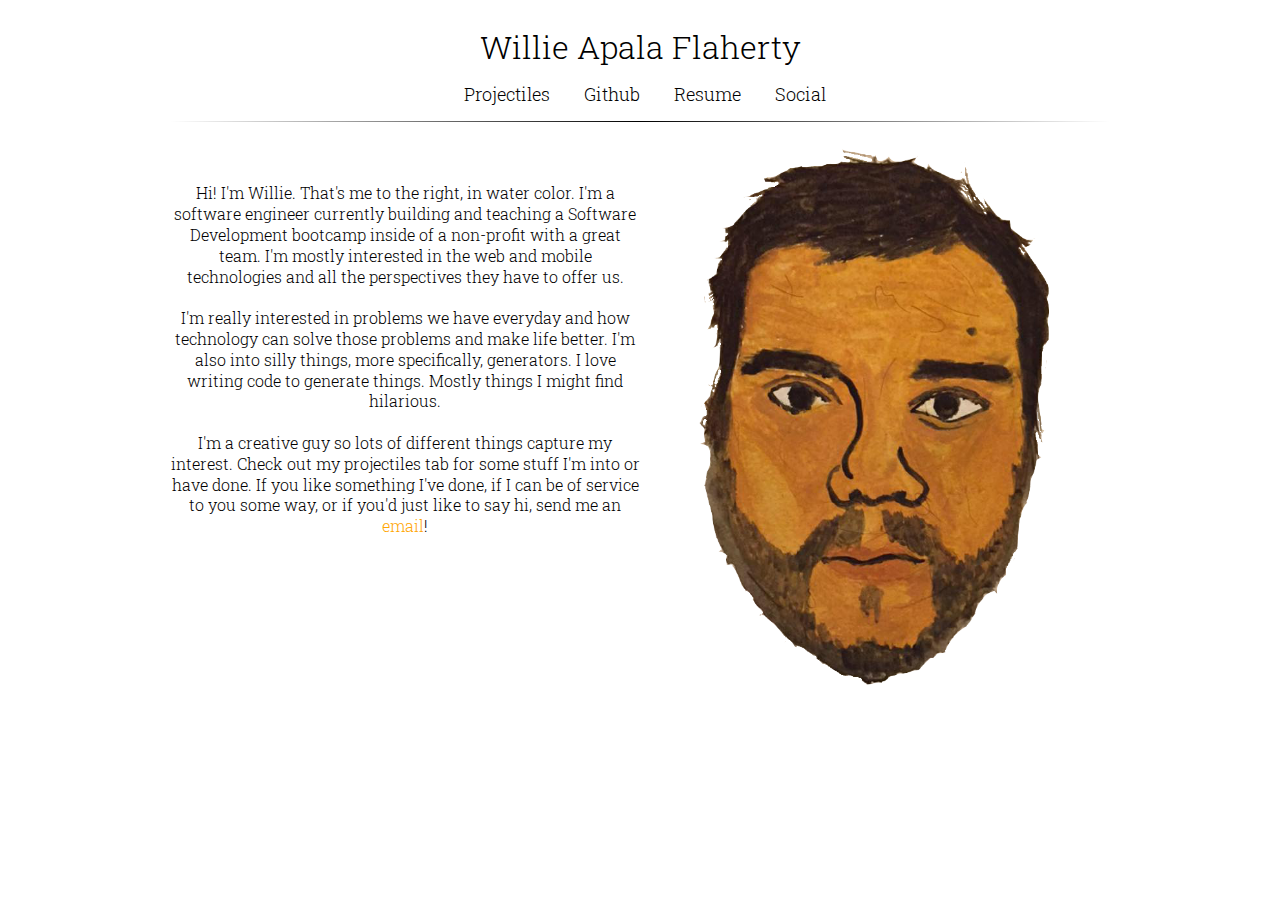
<file: index.html>
<!DOCTYPE html>
<html>
	<head>
		<title>Willie Flaherty</title>
		<meta content="index,follow,archive" name="robots">
		<meta content="Willie Flaherty" name="Description">
		<meta content="Willie William Flaherty engineer web developer software engineer toys projects basil hipster music EMR tinder copy pasta Pearing Instagram Dating App" name="Keywords">
		<link rel="stylesheet" type="text/css" href="css/willie_common.css" media="screen" charset="utf-8">
		<link rel="stylesheet" type="text/css" href="css/willie.css" media="screen" charset="utf-8">
		<link href='http://fonts.googleapis.com/css?family=Roboto+Slab:400,300,100,700' rel='stylesheet' type='text/css'>
		<link href="favicon.ico" rel="shortcut icon">
	</head>
	<body>
		<div class="wrapper">
			<div id="name">
				<h1>
					<a href="http://www.williamflaherty.com">Willie Apala Flaherty</a>
				</h1>
			</div>
			<div id="nav">
				<ul class="links">
	            	<li>
	            		<a id="projects" href="http://williamflaherty.com/projects.html">Projectiles</a>
	            	</li>

	                <li>
	                    <a id="github" href="https://github.com/williamflaherty">Github</a>
	                </li>

	                <li>
	                    <a id="resume" href="http://williamflaherty.com/resume_flaherty.pdf">Resume</a>
	            	</li>
	            	<li>
	            		<a id="contact" href="#">Social</a>
	            		<ul>
	            			<li>
	            				<a id="instagram" href="https://www.instagram.com/willie__af">Instagram</a>
	            			</li>
	            			<li>
	                    		<a id="quora" href="https://www.quora.com/william-flaherty">Quora</a>
	                		</li>
	               			<li>
	                    		<a id="tumblr" href="https://williamflaherty.tumblr.com/">Tumblr</a>
	                		</li>
	                	    <li>
	                    		<a id="fb" href="https://www.facebook.com/willieflaherty">Facebook</a>
	                		</li>
	                	</ul>
	                </li>
            	</ul>
			</div>
			<hr class="style-one" />
			<div id="intro" style="float: left; width: 50%;">
				<p>
					 Hi! I'm Willie. That's me to the right, in water color. I'm a software engineer currently building and teaching a Software Development bootcamp inside of a non-profit with a great team. I'm mostly interested in the web and mobile technologies and all the perspectives they have to offer us.
					<br>
					<br>
					I'm really interested in problems we have everyday and how technology can solve those problems and make life better. I'm also into silly things, more specifically, generators. I love writing code to generate things. Mostly things I might find hilarious. 
					<br>
					<br>
					I'm a creative guy so lots of different things capture my interest. Check out my projectiles tab for some stuff I'm into or have done. If you like something I've done, if I can be of service to you some way, or if you'd just like to say hi, send me an <a id="email" href="mailto:william.flaherty@gmail.com">email</a>!
				</p>
			</div>
  			<div style="float: left; width: 50%;">
  				<img src="images/self_portrait.png" width="400">
  			</div>
		</div>

		<script type="text/javascript">
            
            var _gaq = _gaq || [];
            _gaq.push(['_setAccount', 'UA-39153019-1']);
            _gaq.push(['_trackPageview']);
            
            (function() {
             var ga = document.createElement('script'); ga.type = 'text/javascript'; ga.async = true;
             ga.src = ('https:' == document.location.protocol ? 'https://ssl' : 'http://www') + '.google-analytics.com/ga.js';
             var s = document.getElementsByTagName('script')[0]; s.parentNode.insertBefore(ga, s);
             })();
            
            </script>
	</body>
</html>
</file>
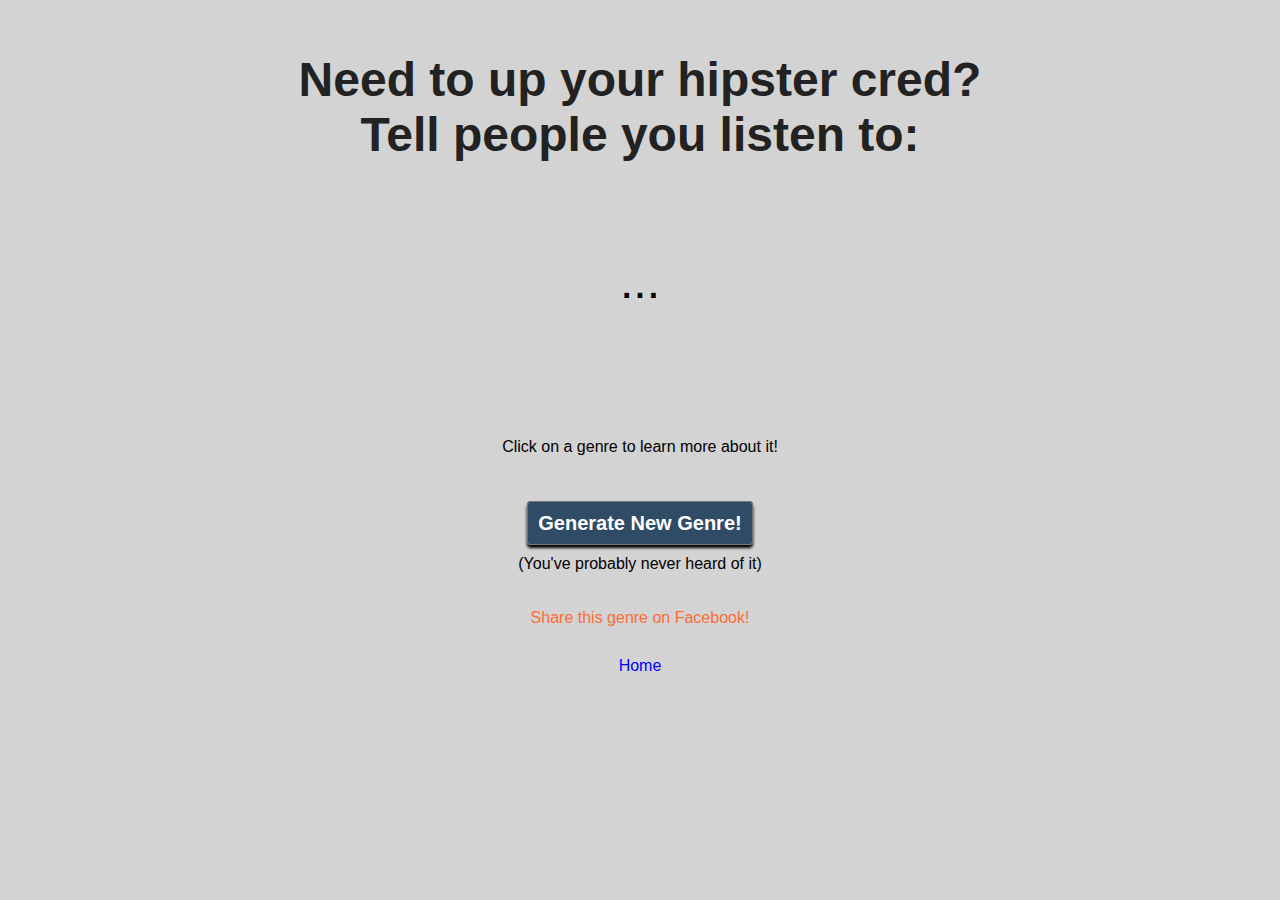
<file: hipster/index.html>
<!DOCTYPE html>
<html>
	<head>
         <script src="http://connect.facebook.net/en_US/all.js"></script>
		<title>Hipster Music</title>
		<link rel="stylesheet" type="text/css" href="hss.css" media="screen" charset="utf-8">
            <link href="favicon.ico" rel="shortcut icon">
                </head>
	<body>
        <div id="pagewrap">
            <header class="introduction">
                <h1 class="words">Need to up your hipster cred?<br/>Tell people you listen to:</h1>
            </header>
            <div id="genre">...</div>
            <div id="tips"><p>Click on a genre to learn more about it!</p></div>
            <div id="form">
                <a id="button" href="#">Generate New Genre!</a>
                <p id="noEars">(You've probably never heard of it)</p>
            </div>
            <div id="fb">
               <a id="shareonfb" href="#">Share this genre on Facebook!</a>
            </div>
            <a id="home" href="http://www.williamflaherty.com/">Home</a>
        </div>
        <script type="text/javascript" src="../jquery-1.9.1.min.js"></script>
        <script type="text/javascript" src="../jquery-ui-1.10.1.custom.min.js"></script>
        <script type="text/javascript" src="hm.js" charset="UTF-8"></script>
        <script type="text/javascript">
            
            var _gaq = _gaq || [];
            _gaq.push(['_setAccount', 'UA-39153019-1']);
            _gaq.push(['_trackPageview']);
            
            (function() {
             var ga = document.createElement('script'); ga.type = 'text/javascript'; ga.async = true;
             ga.src = ('https:' == document.location.protocol ? 'https://ssl' : 'http://www') + '.google-analytics.com/ga.js';
             var s = document.getElementsByTagName('script')[0]; s.parentNode.insertBefore(ga, s);
             })();
            
            </script>
        
	</body>
</html>
</file>
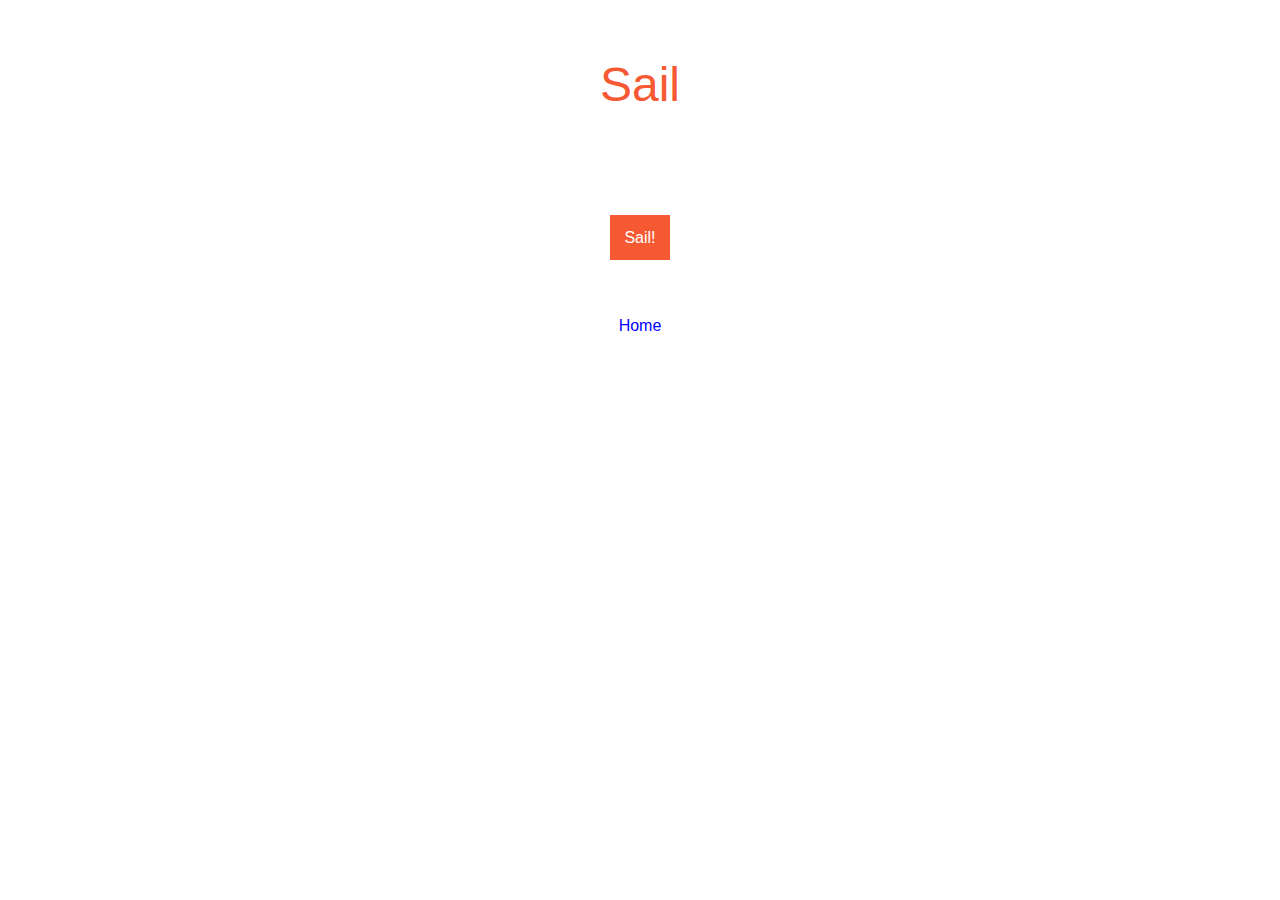
<file: sail/index.html>
<!DOCTYPE html>
<html>
	<head>
		<title>Sail</title>
		<link rel="stylesheet" type="text/css" href="sss.css" media="screen" charset="utf-8">
            <link href="favicon.ico" rel="shortcut icon">
                </head>
	<body>
        <div id="pagewrap">
            <header class="introduction">
                <h1 class="words">Sail</h1>
            </header>
            <div id="form">
                <a id="button" href="#">Sail!</a>
            </div>
        </div>
        <a id="home" href="http://www.williamflaherty.com/">Home</a>
        <script type="text/javascript" src="../jquery-1.9.1.min.js"></script>
        <script type="text/javascript" src="../jquery-ui-1.10.1.custom.min.js"></script>
        <script type="text/javascript" src="sl.js" charset="UTF-8"></script>
        <script type="text/javascript">
            
            var _gaq = _gaq || [];
            _gaq.push(['_setAccount', 'UA-39153019-1']);
            _gaq.push(['_trackPageview']);
            
            (function() {
             var ga = document.createElement('script'); ga.type = 'text/javascript'; ga.async = true;
             ga.src = ('https:' == document.location.protocol ? 'https://ssl' : 'http://www') + '.google-analytics.com/ga.js';
             var s = document.getElementsByTagName('script')[0]; s.parentNode.insertBefore(ga, s);
             })();
            
            </script>
	</body>
</html>
</file>
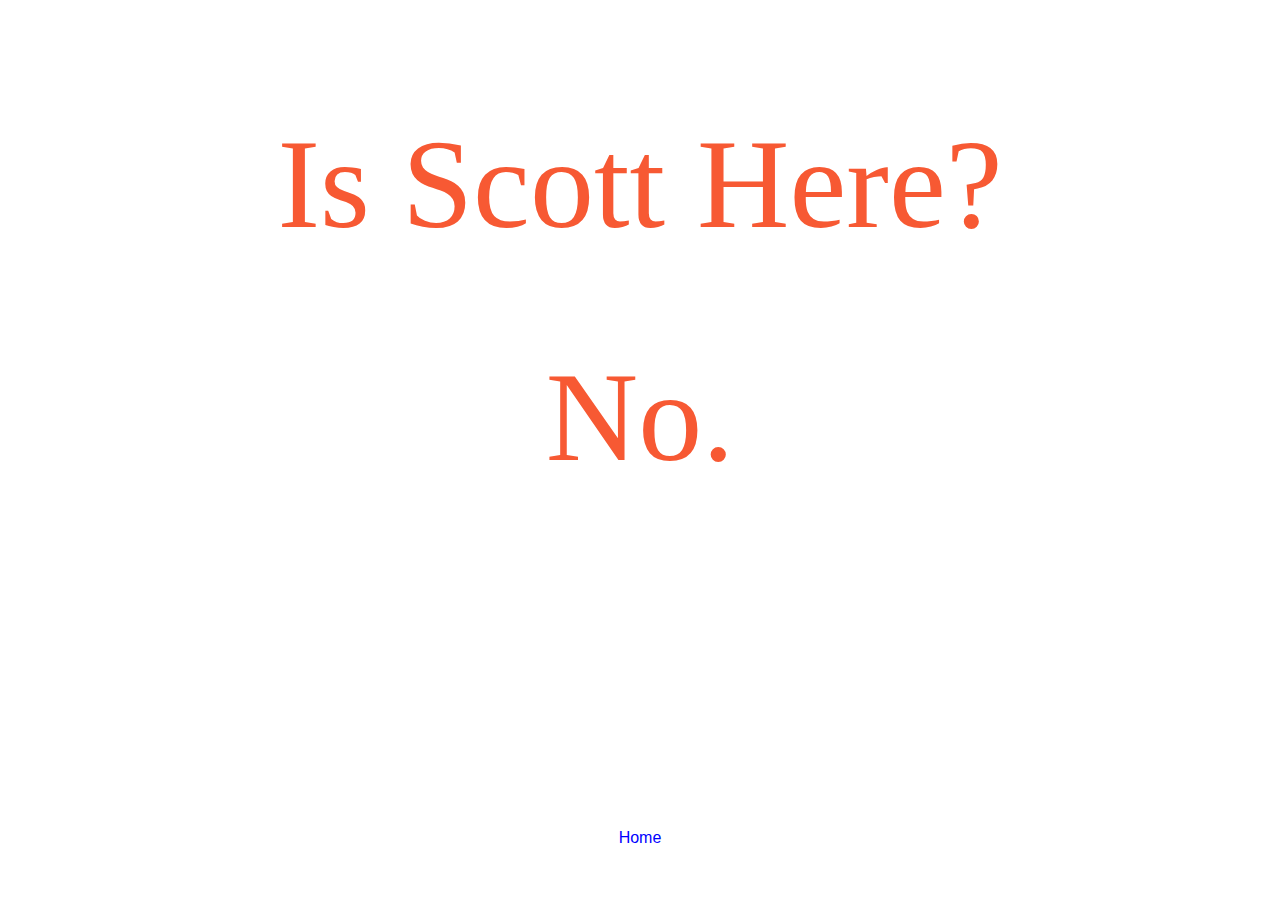
<file: scott/index.html>
<!DOCTYPE html>
<html>
	<head>
		<title>Is Scott Here?</title>
		<link rel="stylesheet" type="text/css" href="tss.css" media="screen" charset="utf-8">
            <link href="favicon.ico" rel="shortcut icon">
                </head>
	<body>
        <div id="pagewrap">
            <header class="introduction">
                <h1 class="words">Is Scott Here?</h1>
            </header>
			<header class="introduction">
                <h1 class="words">No.</h1>
            </header>
            <div id="job"></div>

        </div>
        <a id="home" href="http://www.williamflaherty.com/">Home</a>
        <script type="text/javascript" src="../jquery-1.9.1.min.js"></script>
        <script type="text/javascript" src="../jquery-ui-1.10.1.custom.min.js"></script>
        <script type="text/javascript" src="tjs.js" charset="UTF-8"></script>
        <script type="text/javascript">
            
            var _gaq = _gaq || [];
            _gaq.push(['_setAccount', 'UA-39153019-1']);
            _gaq.push(['_trackPageview']);
            
            (function() {
             var ga = document.createElement('script'); ga.type = 'text/javascript'; ga.async = true;
             ga.src = ('https:' == document.location.protocol ? 'https://ssl' : 'http://www') + '.google-analytics.com/ga.js';
             var s = document.getElementsByTagName('script')[0]; s.parentNode.insertBefore(ga, s);
             })();
            
            </script>
	</body>
</html>
</file>
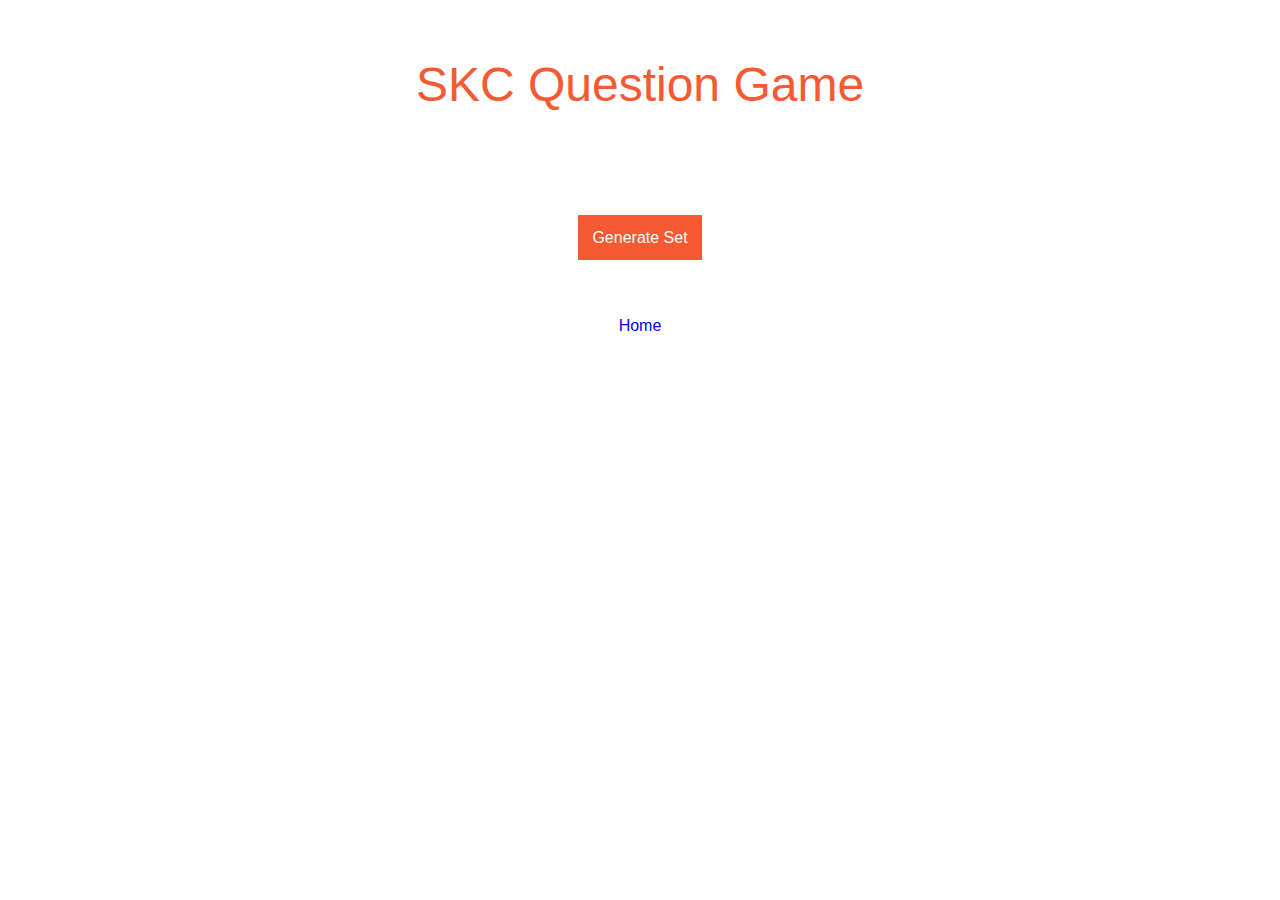
<file: skcqs/index.html>
<!DOCTYPE html>
<html>
	<head>
		<title>SKC Question Game</title>
		<link rel="stylesheet" type="text/css" href="skcqs.css" media="screen" charset="utf-8">
            <link href="favicon.ico" rel="shortcut icon">
                </head>
	<body>
        <div id="pagewrap">
            <header class="introduction">
                <h1 class="words">SKC Question Game</h1>
            </header>
            <div id="list"></div>
            <div id="form">
                <a id="button" href="#">Generate Set</a>
            </div>
        </div>
        <a id="home" href="http://www.williamflaherty.com/">Home</a>
        <script type="text/javascript" src="../jquery-1.9.1.min.js"></script>
        <script type="text/javascript" src="../jquery-ui-1.10.1.custom.min.js"></script>
        <script type="text/javascript" src="skcqs.js" charset="UTF-8"></script>
        <script type="text/javascript">
            
            var _gaq = _gaq || [];
            _gaq.push(['_setAccount', 'UA-39153019-1']);
            _gaq.push(['_trackPageview']);
            
            (function() {
             var ga = document.createElement('script'); ga.type = 'text/javascript'; ga.async = true;
             ga.src = ('https:' == document.location.protocol ? 'https://ssl' : 'http://www') + '.google-analytics.com/ga.js';
             var s = document.getElementsByTagName('script')[0]; s.parentNode.insertBefore(ga, s);
             })();
            
            </script>
	</body>
</html>
</file>
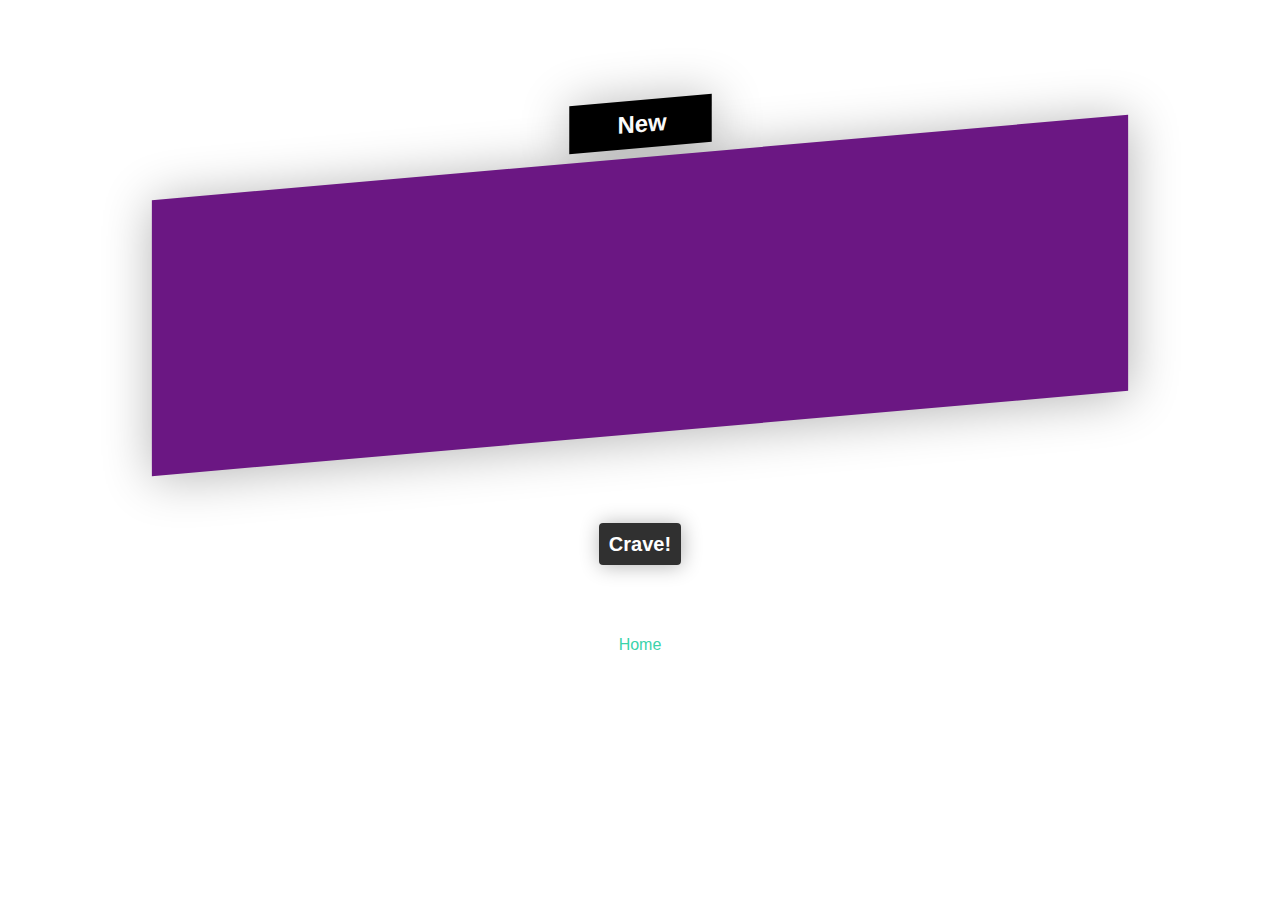
<file: taco/index.html>
<!DOCTYPE html>
<html>
	<head>
		<title>Taco Bell Menu Item Generator</title>
		<link rel="stylesheet" type="text/css" href="tb.css" media="screen" charset="utf-8">
        <link href="favicon.ico" rel="shortcut icon">
    </head>
	<body>
        <div id="pagewrap">
            <header class="introduction">
            </header>
                

            <div class="new"><span>New</span></div>
            <div class="gen"></div>
            <div id="form">
                <a id="button" href="#">Crave!</a>
            </div>
            <a id="home" href="http://www.williamflaherty.com/">Home</a>
        </div>
        <script type="text/javascript" src="../jquery-1.9.1.min.js"></script>
        <script type="text/javascript" src="../jquery-ui-1.10.1.custom.min.js"></script>
        <script type="text/javascript" src="tb.js" charset="UTF-8"></script>
        <script type="text/javascript">
            
            var _gaq = _gaq || [];
            _gaq.push(['_setAccount', 'UA-39153019-1']);
            _gaq.push(['_trackPageview']);
            
            (function() {
             var ga = document.createElement('script'); ga.type = 'text/javascript'; ga.async = true;
             ga.src = ('https:' == document.location.protocol ? 'https://ssl' : 'http://www') + '.google-analytics.com/ga.js';
             var s = document.getElementsByTagName('script')[0]; s.parentNode.insertBefore(ga, s);
             })();
            
            </script>
        
	</body>
</html>
</file>
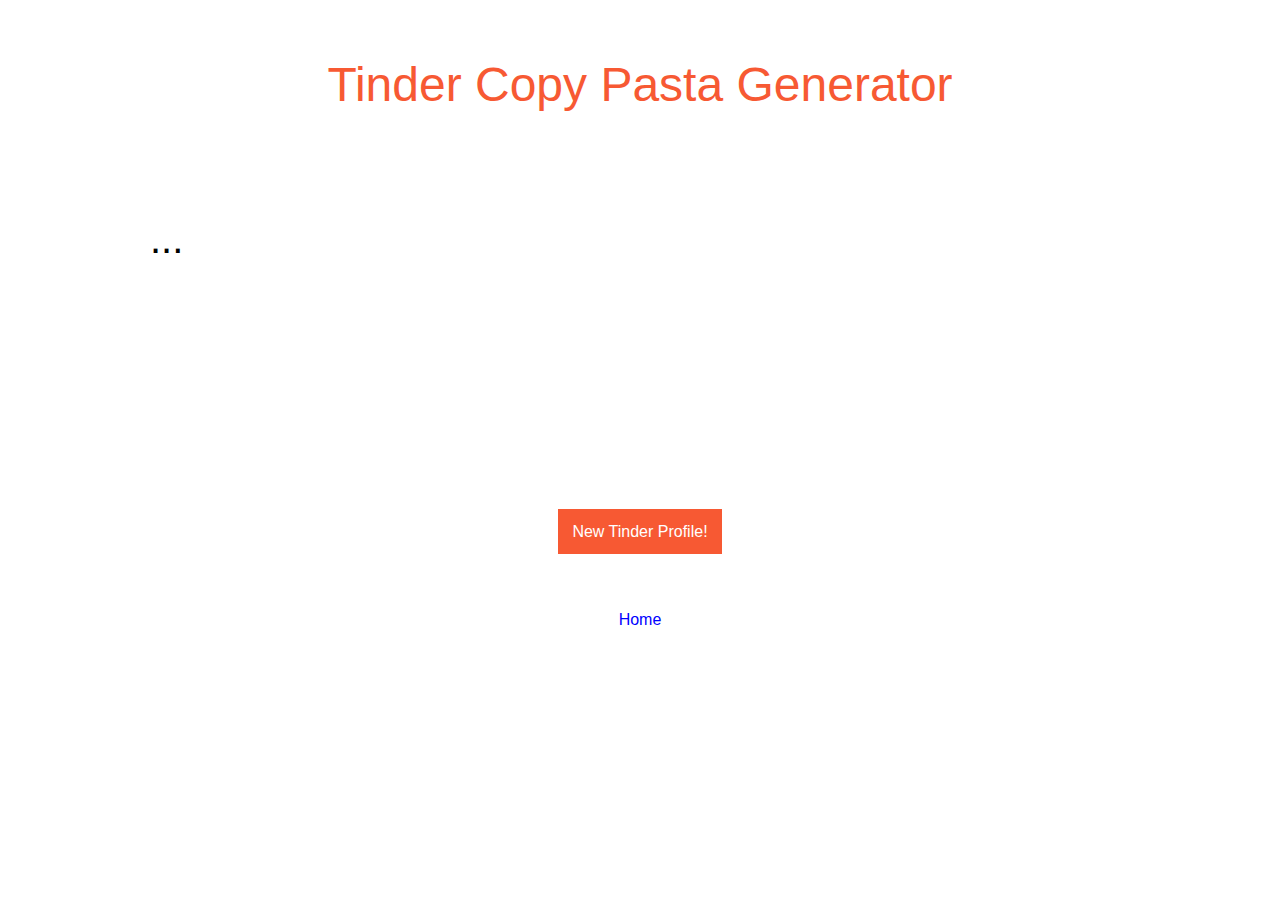
<file: tinder/index.html>
<!DOCTYPE html>
<html>
	<head>
		<title>Tinder Copy Pasta</title>
		<link rel="stylesheet" type="text/css" href="tss.css" media="screen" charset="utf-8">
            <link href="favicon.ico" rel="shortcut icon">
                </head>
	<body>
        <div id="pagewrap">
            <header class="introduction">
                <h1 class="words">Tinder Copy Pasta Generator</h1>
            </header>
            <div id="job"></div>
            <div id="hobbies">...</div>
            <div id="quote"></div>
            <div id="form">
                <a id="button" href="#">New Tinder Profile!</a>
            </div>
        </div>
        <a id="home" href="http://www.williamflaherty.com/">Home</a>
        <script type="text/javascript" src="../jquery-1.9.1.min.js"></script>
        <script type="text/javascript" src="../jquery-ui-1.10.1.custom.min.js"></script>
        <script type="text/javascript" src="tjs.js" charset="UTF-8"></script>
        <script type="text/javascript">
            
            var _gaq = _gaq || [];
            _gaq.push(['_setAccount', 'UA-39153019-1']);
            _gaq.push(['_trackPageview']);
            
            (function() {
             var ga = document.createElement('script'); ga.type = 'text/javascript'; ga.async = true;
             ga.src = ('https:' == document.location.protocol ? 'https://ssl' : 'http://www') + '.google-analytics.com/ga.js';
             var s = document.getElementsByTagName('script')[0]; s.parentNode.insertBefore(ga, s);
             })();
            
            </script>
	</body>
</html>
</file>
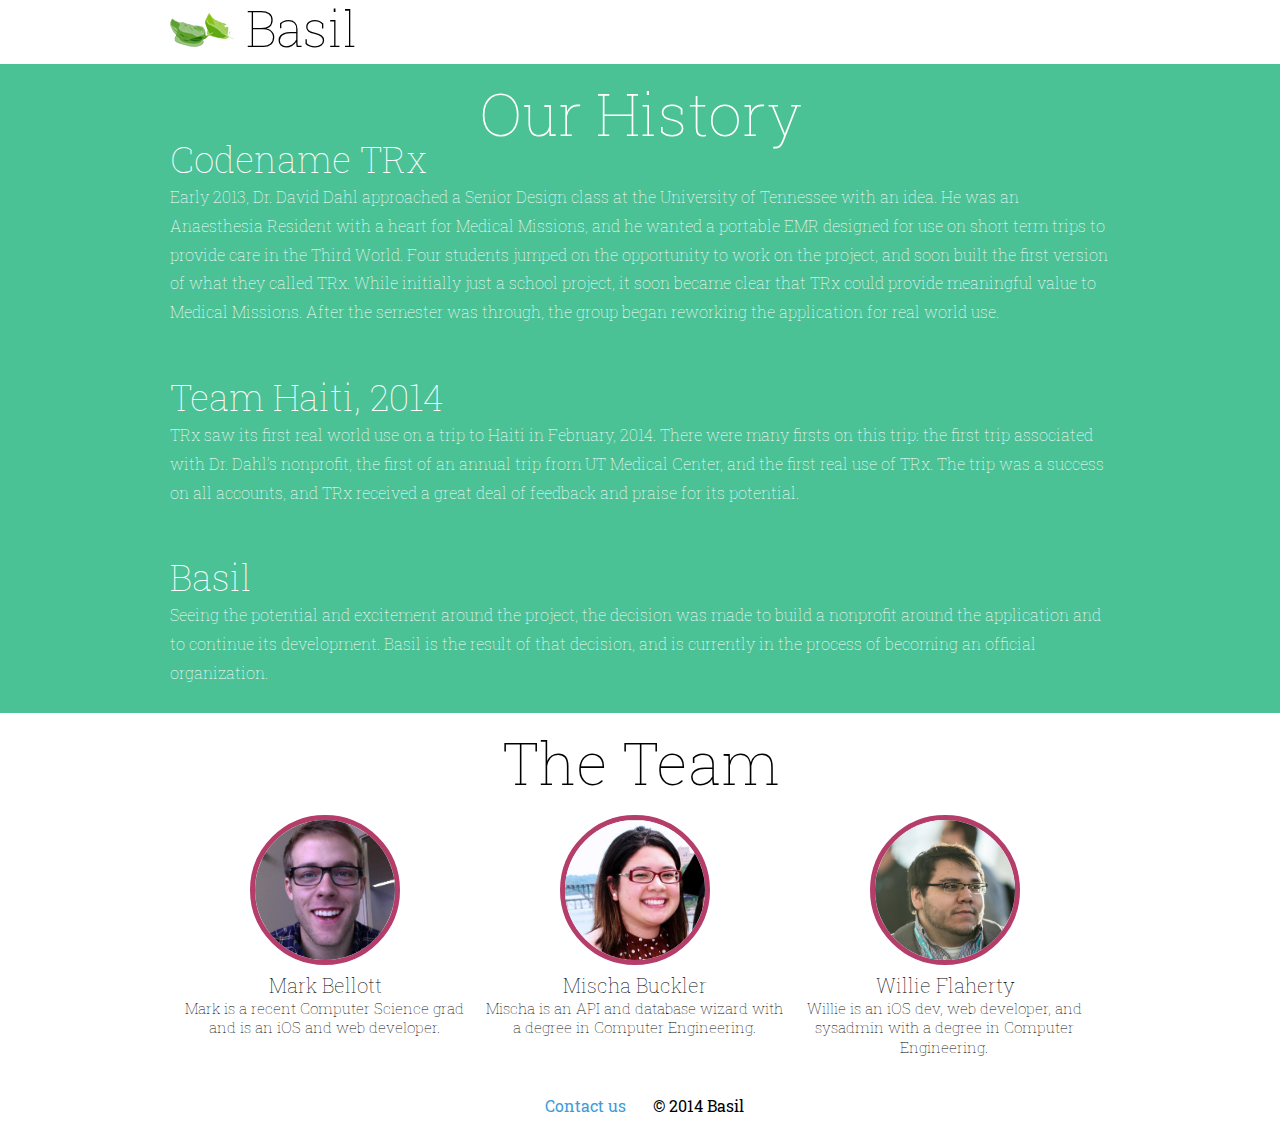
<file: basil/about.html>
<!DOCTYPE html>
<html lang="en" xmlns="http://www.w3.org/1999/xhtml">
<head>
    <title>Basil</title>
    <meta name="Basil App" content="insert what will show in search engines here" />
    <link href="css/about.css" type="text/css" rel="stylesheet" />
    <link href='http://fonts.googleapis.com/css?family=Roboto+Slab:400,300,100,700' rel='stylesheet' type='text/css'>
</head>
<body>
    <div id="top">
        <div class="wrapper">
            <a href="/">
            <img src="images/basil_icon_64x34.png" />
            Basil</a>
        </div>
    </div>
        <div id="second">
        <div class="wrapper">
            <h1>Our History</h1>
            <h2>Codename TRx</h2>
            <p>Early 2013, Dr. David Dahl approached a Senior Design class at the University of Tennessee with an idea. He was an Anaesthesia Resident with a heart for Medical Missions, and he wanted a portable EMR designed for use on short term trips to provide care in the Third World. Four students jumped on the opportunity to work on the project, and soon built the first version of what they called TRx. 

            While initially just a school project, it soon became clear that TRx could provide meaningful value to Medical Missions. After the semester was through, the group began reworking the application for real world use.  
            </p>
            <br />
            <h2>Team Haiti, 2014</h2>
            <p>TRx saw its first real world use on a trip to Haiti in February, 2014. There were many firsts on this trip: the first trip associated with Dr. Dahl&#8217;s nonprofit, the first of an annual trip from UT Medical Center, and the first real use of TRx. The trip was a success on all accounts, and TRx received a great deal of feedback and praise for its potential. 
            </p>
            <br />
            <h2>Basil</h2>
            <p>Seeing the potential and excitement around the project, the decision was made to build a nonprofit around the application and to continue its development. Basil is the result of that decision, and is currently in the process of becoming an official organization.
            </p>
            </div>
        </div>
    </div>
    <div id="third">
        <div class="wrapper">
            <h1>The Team</h1>
            <div class="span-item">
                <img class="circular" src="images/basil_pic_mark.png" />
                <p class="name">Mark Bellott</p>
                <p class="job">Mark is a recent Computer Science grad and is an iOS and web developer.</p>
            </div>
            <div class="span-item">
                <img class="circular" src="images/basil_pic_mischa.png" />
                <p class="name">Mischa Buckler</p>
                <p class="job">Mischa is an API and database wizard with a degree in Computer Engineering.</p>
            </div>
            <div class="span-item">
                <img class="circular" src="images/basil_pic_willie.jpg" />
                <p class="name">Willie Flaherty</p>
                <p class="job">Willie is an iOS dev, web developer, and sysadmin with a degree in Computer Engineering.</p>
            </div>
        </div>
    </div>

    <footer class="page-footer"  role="contentinfo">
        <div class="wrapper">
            <nav>
                <ul class="foot-nav"> <!-- list of links in the footer -->
                    <li>
                        <a href="mailto:takebasil@gmail.com?sqs_title=Leave+us+a+message!&sqs_label_submit=Send!">Contact us</a>
                    </li>
                </ul>
            </nav>
            <p class="copyright">&copy; 2014 Basil</p>
        </div>
    </footer>
    <script src="http://code.jquery.com/jquery-1.9.1.js"></script>
    <script type="text/javascript" src="js/basil.js"></script>
    <script src="https://squaresend.com/squaresend.js"></script>
    <script>
        (function(i,s,o,g,r,a,m){i['GoogleAnalyticsObject']=r;i[r]=i[r]||function(){
        (i[r].q=i[r].q||[]).push(arguments)},i[r].l=1*new Date();a=s.createElement(o),
        m=s.getElementsByTagName(o)[0];a.async=1;a.src=g;m.parentNode.insertBefore(a,m)
        })(window,document,'script','//www.google-analytics.com/analytics.js','ga');
        ga('create', 'UA-49228357-1', 'takebasil.com');
        ga('send', 'pageview');
    </script>
</body>
</html>
</file>
<file: css/willie_common.css>
html {
    /*background: rgba(0, 0, 0, 0) url("../images/orange_wc_bg.jpg") no-repeat fixed center center / cover ;*/
    background-color: white;
}

body {
    font-family: 'Roboto Slab', serif;
    text-align:center;
    line-height: 1;
    padding-top: 2px;
    font-weight:300;
    margin-bottom:25px;
}

.wrapper {
    width:940px;
    margin:0 auto;
    padding-bottom: 400px;
}

.links {
    text-decoration:none;
    color:black;
    text-transform:bold;
    font-size: 18px;
}

.links > li {
    display: inline;
    list-style-type: center;
    padding-right: 30px;
}

.links li ul {
    display: none;
    padding: 0px;
    list-style: none;
}

.links li:hover ul {
    display: block;
    position: absolute;
    margin-left: 566px;
    padding-top:7px;
    background-color: #F0F8FF;
    text-align: left;
    z-index: 1000;
}

.links li:hover li {
    padding: 2px;
}

.links li:hover li a{
    color: black;
    text-decoration: none;
}

.links li li a:hover{
    color:orange;
}

a:link, a:visited{
    text-decoration:none;
    color:black;
}

a:hover {
    color:orange;
}

h1 {
    font-weight: 300;
}

hr.style-one {
    background: -moz-linear-gradient(left center , #F0F8FF, #333333, #F0F8FF) repeat scroll 0 0 #333333;
    background: -webkit-gradient(linear, left top, right top, color-stop(0%,#f0f8ff), color-stop(50%,#000000), color-stop(100%,#f0f8f)); /* Chrome,Safari4+ */
    background: -webkit-linear-gradient(left, #ffffff 0%,#000000 50%,#ffffff 100%); /* Chrome10+,Safari5.1+ */
    border: 0 none;
    height: 1px;
}
</file>
<file: css/willie.css>
#intro {
    line-height: 1.3;
    margin-top: 4%;
}

#email {
    color:orange;
}
</file>
<file: hipster/hss.css>
body {
    font-family: "Helvetica", sans-serif;
    text-align:center;
    background-color: #d3d3d3;
}

#pagewrap {
    
    text-align:center;
    width:980px;
    margin:0 auto;
    
}

.introduction{
    position:relative;
    top:20px;
    color:#222222;
    text-align:center;
    font-size:150%;
}

#genre {
    position:relative;
    top:80px;
    font-size:300%;
    height:98px;
}
#tips {
    position:relative;
    top:150px;

}

#form {
   top:190px;
    position:relative;
    margin: 0 auto;
}
#button {
    box-shadow: 0 3px 3px black;
    border: 1px solid #777777;
    background: #2F4B66;
    color: white;
    font: bold 20px 'Helvetica';
    padding: 10px;
    cursor: pointer;
    -moz-border-radius: 4px;
    -webkit-border-radius: 4px;
    width:250px;
    height:45px;
}

#button:active {
    box-shadow:0px 0px 0px;
    border: 1px solid #777777;
    background: #2F4B66;
    color: white;
    font: bold 20px 'Helvetica';
    padding: 9px;
    cursor: pointer;
    -moz-border-radius: 4px;
    -webkit-border-radius: 4px;
    width:250px;
    height:45px;
}
#noEars {
    margin-top:20px;
}

#fb {
    position:relative;
    top: 210px;
}

#home {
    text-align:center;
    color:blue;
    top:240px;
    position: relative;
}

A:link {
    text-decoration:none;
    color:#ff6c37;
}
A:visited{
    color:#ff6c37;
    text-decoration:none;
}
A:hover {
    color:black;
}
</file>
<file: sail/sss.css>
body {
    font-family: "Helvetica", sans-serif;
    text-align:center;
    background-color: #FFFFFF;
}

#pagewrap {
        width:980px;
    margin:0 auto;
    
}

.words{
    position:relative;
    top:25px;
    color:#F75933;
    text-align:center;
    font-size:300%;
    font-weight:400;
}

#form {
   top:110px;
    position:relative;
    margin: 0 auto;
}
#button {
    background: none repeat scroll 0 0 #F75933;
    border: 1px solid #FFFFFF;
    color: #FFFFFF;
    cursor: pointer;
    height: 45px;
    padding: 14px;
    width: 250px;
}

#button:active {
    background: none repeat scroll 0 0 #f6451a;
    border: 1px solid #FFFFFF;
    color: #FFFFFF;
    cursor: pointer;
    height: 45px;
    padding: 13px;
    width: 250px;
}

#home {
    text-align:center;
    color:blue;
    top:180px;
    position: relative;
}

A:link {
    text-decoration:none;
    color:#ff6c37;
}
A:visited{
    color:#ff6c37;
    text-decoration:none;
}
A:hover {
    color:black;
}
</file>
<file: scott/tss.css>
body {
    font-family: "Helvetica", sans-serif;
    text-align:center;
    background-color: #FFFFFF;
}

#pagewrap {
        width:980px;
    margin:0 auto;
    
}

.words{
    position:relative;
    top:25px;
    color:#F75933;
	font-family: "Comic Sans MS";
    text-align:center;
    font-size:800%;
    font-weight:400;
}

#hobbies, #quote, #job {
    position:relative;
    top:45px;
    font-size:250%;
    height:98px;
    font-weight: 100;
    text-align: left;
}

#quote, #hobbies{
    top:0px;
}

#hobbies p, #quote p, #job p {
    margin:0;
}

#tips {
    position:relative;
    top:150px;

}

#form {
   top:110px;
    position:relative;
    margin: 0 auto;
}
#button {
    background: none repeat scroll 0 0 #F75933;
    border: 1px solid #FFFFFF;
    color: #FFFFFF;
    cursor: pointer;
    height: 45px;
    padding: 14px;
    width: 250px;
}

#button:active {
    background: none repeat scroll 0 0 #f6451a;
    border: 1px solid #FFFFFF;
    color: #FFFFFF;
    cursor: pointer;
    height: 45px;
    padding: 13px;
    width: 250px;
}

#home {
    text-align:center;
    color:blue;
    top:180px;
    position: relative;
}

A:link {
    text-decoration:none;
    color:#ff6c37;
}
A:visited{
    color:#ff6c37;
    text-decoration:none;
}
A:hover {
    color:black;
}
</file>
<file: skcqs/skcqs.css>
body {
    font-family: "Helvetica", sans-serif;
    text-align:center;
    background-color: #FFFFFF;
}

#pagewrap {
        width:980px;
    margin:0 auto;
    
}

.words{
    position:relative;
    top:25px;
    color:#F75933;
    text-align:center;
    font-size:300%;
    font-weight:400;
}

#list {
    position:relative;
    top:45px;
    font-size:250%;
    font-weight: 100;
    text-align: left;
}

#quote, #hobbies{
    top:0px;
}

#hobbies p, #quote p, #job p {
    margin:0;
}

#tips {
    position:relative;
    top:150px;

}

#form {
   top:110px;
    position:relative;
    margin: 0 auto;
}
#button {
    background: none repeat scroll 0 0 #F75933;
    border: 1px solid #FFFFFF;
    color: #FFFFFF;
    cursor: pointer;
    height: 45px;
    padding: 14px;
    width: 250px;
}

#button:active {
    background: none repeat scroll 0 0 #f6451a;
    border: 1px solid #FFFFFF;
    color: #FFFFFF;
    cursor: pointer;
    height: 45px;
    padding: 13px;
    width: 250px;
}

#home {
    text-align:center;
    color:blue;
    top:180px;
    position: relative;
}

A:link {
    text-decoration:none;
    color:#ff6c37;
}
A:visited{
    color:#ff6c37;
    text-decoration:none;
}
A:hover {
    color:black;
}
</file>
<file: taco/tb.css>
body {
    font-family: "Helvetica", sans-serif;
    text-align:center;
    background-color: white;
}

.new {
        width: 100px;
    padding: 10px 20px 10px 23px;
    /*margin-bottom: 1px;*/
    /*position: relative;*/
    box-shadow: 1px 3px 50px 0 rgba(0,0,0,.3);
    background-color: black;
    color: white;
    transform: rotate(-5deg) skew(-5deg);
    margin: 0 auto;
    font-weight: bold;
    font-size:150%;
    position: relative;
    margin-top: 100px;
    margin-bottom: 10px;
    /*top: 200px;*/

}

.gen {
    height: 275px;
    box-shadow: 1px 3px 50px 0 rgba(0,0,0,.3);
    background-color: #6B1783;
    color: white;
    transform: rotate(-5deg) skew(-5deg);
    margin: 0 auto;
    font-weight: bold;
    font-size:400%;
    position: relative;
    padding: 0 25px;
    /*top: 10px;*/
}

#pagewrap {
    
    text-align:center;
    width:980px;
    margin:0 auto;
    
}

.introduction{
    position:relative;
    top:20px;
    color:#222222;
    text-align:center;
    font-size:150%;
}

.menu-itm {
    position: relative;
float: left;
top: 50%;
left: 50%;
transform: translate(-50%, -50%);
}

#form {
    margin-top: 100px;
    position:relative;
}
#button {
    box-shadow: 1px 1px 20px 0 rgba(0,0,0,.3);    
    background: #303030;
    color: white;
    font: bold 20px 'Helvetica';
    padding: 10px;
    cursor: pointer;
    -moz-border-radius: 4px;
    -webkit-border-radius: 4px;
    width:250px;
    height:45px;
}

#button:active {
    box-shadow:0px 0px 0px;
    border: 1px solid #777777;
    background: #2F4B66;
    color: white;
    font: bold 20px 'Helvetica';
    padding: 9px;
    cursor: pointer;
    -moz-border-radius: 4px;
    -webkit-border-radius: 4px;
    width:250px;
    height:45px;
}

#button:hover {
   color: #6B1783;
   background-color: white;
   border: 1px solid #6B1783;
}

#home {
    text-align:center;
    color:#3ad3aa;
    top: 80px;
    position: relative;
}

A:link {
    text-decoration:none;
    color:#ff6c37;
}
A:visited{
    color:#ff6c37;
    text-decoration:none;
}
A:hover {
    color:black;
}
</file>
<file: tinder/tss.css>
body {
    font-family: "Helvetica", sans-serif;
    text-align:center;
    background-color: #FFFFFF;
}

#pagewrap {
        width:980px;
    margin:0 auto;
    
}

.words{
    position:relative;
    top:25px;
    color:#F75933;
    text-align:center;
    font-size:300%;
    font-weight:400;
}

#hobbies, #quote, #job {
    position:relative;
    top:45px;
    font-size:250%;
    height:98px;
    font-weight: 100;
    text-align: left;
}

#quote, #hobbies{
    top:0px;
}

#hobbies p, #quote p, #job p {
    margin:0;
}

#tips {
    position:relative;
    top:150px;

}

#form {
   top:110px;
    position:relative;
    margin: 0 auto;
}
#button {
    background: none repeat scroll 0 0 #F75933;
    border: 1px solid #FFFFFF;
    color: #FFFFFF;
    cursor: pointer;
    height: 45px;
    padding: 14px;
    width: 250px;
}

#button:active {
    background: none repeat scroll 0 0 #f6451a;
    border: 1px solid #FFFFFF;
    color: #FFFFFF;
    cursor: pointer;
    height: 45px;
    padding: 13px;
    width: 250px;
}

#home {
    text-align:center;
    color:blue;
    top:180px;
    position: relative;
}

A:link {
    text-decoration:none;
    color:#ff6c37;
}
A:visited{
    color:#ff6c37;
    text-decoration:none;
}
A:hover {
    color:black;
}
</file>
<file: basil/css/about.css>
body {
   /* font-family: "Helvetica Neue",Helvetica,sans-serif; */
    font-family: 'Roboto Slab', "Helvetica Neue", Helvetica, sans-serif;
   	margin:0 auto;
    font-size: 16px;
    line-height: 47px;
}

* {
  margin:0;
  padding:0;
}

.wrapper {
	margin: 0 auto;
	max-width: 940px;
}

.span-item{
    display:block;
    float:left;
    width: 33%;
    text-align: center;
    padding-top:30px;
}

.span-item .name {
    font-size: 20px;
    font-weight: 100;
    margin-top: -20px;
}

.circular {
    width: 140px;
    height: 140px;
    border-radius: 150px;
    -webkit-border-radius: 150px;
    -moz-border-radius: 150px;
    border-radius: 150px; 
    border: 5px solid #B43E69;
    -webkit-border: 5px solid #B43E69;
    -moz-border: 5px solid #B43E69;
    -moz-background-clip: padding;
    -webkit-background-clip: padding-box;
    background-clip: padding-box;
}

/*-------BEGIN top div-----------*/
#top { 
	background-color: #FFFFFF; 
    color:#000000;
    clear:both;
    overflow: hidden;
    padding-top:5px;
}

#top a {
    color:#000000;
    font-size:50px;
    font-weight:100;
}

/*-------END top div-----------*/
/*-------BEGIN second div-----------*/
#second { 
    background-color: #4bc196; 
    color:#FFFFFF;
    clear:both;
    overflow: hidden;
    padding-top:25px;
    text-align: center;
    padding-bottom:25px;
}

#second h2 {
    text-align: left;
}
#second p {
    text-align: left;
    font-weight: 100;
    line-height: 1.8;
}
/*-------END second div-----------*/
/*-------BEGIN third div-----------*/
#third { 
    background-color: #FFFFFF; 
    color:#000000;
    clear:both;
    overflow: hidden;
    padding-top:25px;
    text-align: center;
    padding-bottom:25px;
}

.span-item .job {
    font-weight: 100;
    margin-top: -10px;
    font-size:15px;
    line-height:1.3;
    width:308px;
}

/*-------END third div-----------*/
/*-------BEGIN Footer CSS-----------*/
.page-footer {
    text-align:center;
    line-height:16px;
    font-size:12px;
    clear:both;
}

.page-footer nav, .page-footer p {
    font-size: 16px;    
}

.page-footer nav ul li a, .page-footer p a {
    color:#429AD9;   
}

.page-footer nav ul li a:hover, .page-footer p a:hover {
    font-weight: bold;   
}

.page-footer nav, .page-footer .copyright, .page-footer li{
    display:inline-block;
}

.page-footer nav ul li, .page-footer .copyright{
    margin:0 0 0 8px;
    padding: 16px 8px;
}
/*---END Footer CSS---------*/

/*------BEGIN other CSS------------*/
a:link{
    text-decoration:none;
    color: #000;
}

a:visited{
    text-decoration:none;
    color: #000;
}

a:hover, .page-footer a:hover{
    color:#429ad9;
}


h1 {
	font-size: 60px;
}
h2 {
	font-size: 36px;
}
h1, h2 {
	font-weight: 100;
}

ul .foot-nav {
	list-style-type: none;
}

hr.style-one {
    background-image: -webkit-linear-gradient(left, #d67c0e, #333, #d67c0e); 
    background-image: -moz-linear-gradient(left, #d67c0e, #333333, #d67c0e); 
    background-image: -ms-linear-gradient(left, #d67c0e, #333333, #d67c0e); 
    background-image: -o-linear-gradient(left, #d67c0e, #333333, #d67c0e); 
    border: 0 none;
    height: 1px;
}

.caption {
    background: none repeat scroll 0 0 rgba(0, 0, 0, 0.5);
    border-top: 1px solid #000000;
    margin-top: -54px;
    color: #FFFFFF;
    font-size: 1.3em;
    height: 30px;
    left: 0;
    line-height: 1.33;
    padding: 5px 20px 0;
    position: absolute;
    text-shadow: none;
    width: 635px;
    z-index: 500;
}
/*------END other CSS------------*/
</file>
